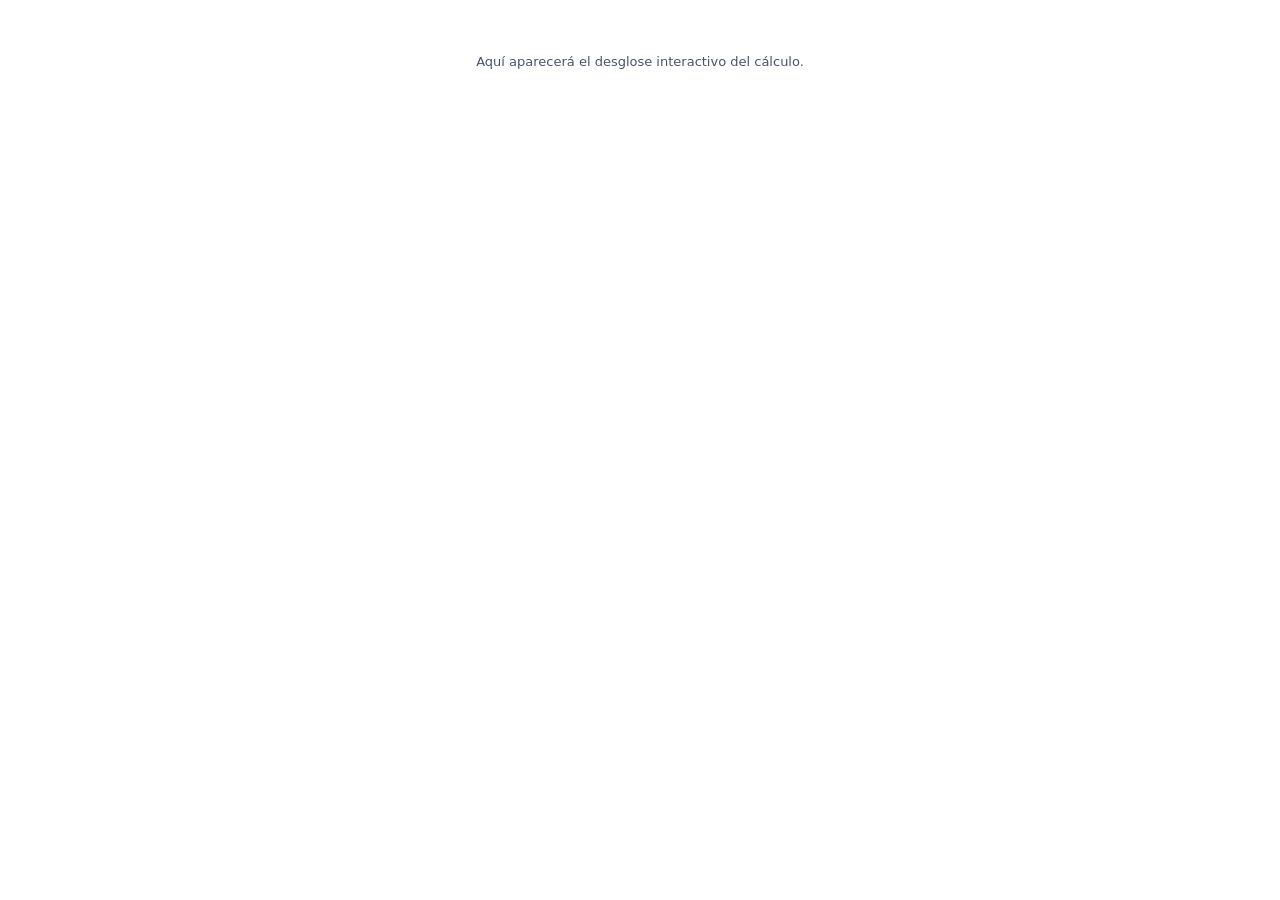
<file: integrallab/resources/steps/index.html>
<!DOCTYPE html>
<html lang="es">
<head>
    <meta charset="UTF-8">
    <meta name="viewport" content="width=device-width, initial-scale=1.0">
    <!-- Sin red: solo archivos locales y el puente de Qt. -->
    <meta http-equiv="Content-Security-Policy"
          content="default-src 'none'; script-src 'self' 'unsafe-inline' qrc:; style-src 'self' 'unsafe-inline'; img-src 'self' data:; font-src 'self' data:;">
    <title>IntegralLab - Desglose paso a paso</title>
    <link rel="stylesheet" href="steps.css">
    <script>
        // Configuración de MathJax 3 antes de cargarlo (ver docs/DESGLOSE_INTERACTIVO.md).
        window.MathJax = {
            loader: { load: [] },
            tex: { packages: { "[+]": ["html"] } },   // \class{step-ID}{...} → atributo class en el SVG
            svg: { fontCache: "local" },             // cada fórmula lleva sus glifos (tex2svgPromise no adjunta la caché global)
            options: { enableMenu: false },          // sin menú contextual ni enlaces externos
            startup: {
                typeset: false,
                ready: function () {
                    MathJax.startup.defaultReady();
                    MathJax.startup.promise.then(function () { window.IntegralSteps && IntegralSteps.mathReady(); });
                }
            }
        };
    </script>
    <!-- MathJax 3.2.2 (Apache-2.0) empaquetado sin conexión: resources/mathjax/LICENSE_MATHJAX.txt -->
    <script src="../mathjax/tex-svg-full.js" async></script>
    <script src="qrc:///qtwebchannel/qwebchannel.js"></script>
    <script src="steps.js"></script>
</head>
<body>
<header id="summary" hidden>
    <div class="summary-text">
        <h1 id="summary-title"></h1>
        <p id="summary-meta"></p>
    </div>
    <div class="summary-actions">
        <button type="button" id="expand-all">Desplegar todo</button>
        <button type="button" id="collapse-all">Plegar todo</button>
    </div>
</header>
<p id="hint" hidden>Toca las partes resaltadas de una fórmula para ver cómo se obtuvieron.</p>
<main id="steps" aria-live="polite"></main>
<p id="empty">Aquí aparecerá el desglose interactivo del cálculo.</p>
</body>
</html>
</file>
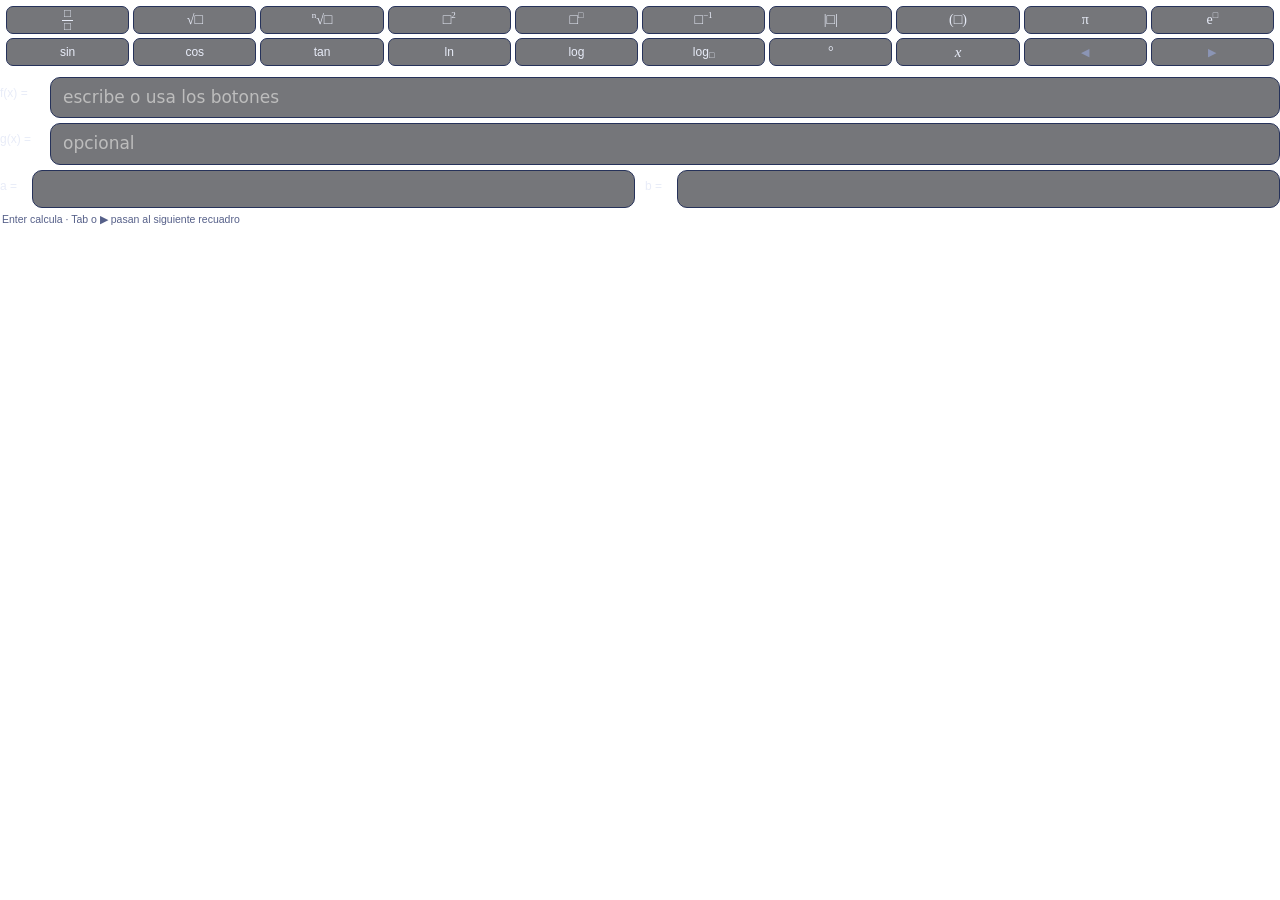
<file: integrallab/resources/visual_input/index.html>
<!DOCTYPE html>
<html lang="es">
<head>
    <meta charset="UTF-8">
    <meta name="viewport" content="width=device-width, initial-scale=1.0">
    <title>IntegralLab - Editor visual de fórmulas</title>
    <link rel="stylesheet" href="visual_input.css">
    <!-- MathLive (MIT) empaquetado sin conexión: resources/mathlive/LICENSE_MATHLIVE.txt -->
    <script src="../mathlive/mathlive.min.js"></script>
    <script src="qrc:///qtwebchannel/qwebchannel.js"></script>
</head>
<body>
<div id="editor">
    <div class="toolbar" role="toolbar" aria-label="Plantillas de fórmulas">
        <div class="tool-row">
            <button class="tool" data-insert="\frac{#@}{#?}" title="Fracción (tecla /)" aria-label="Fracción">
                <span class="frac"><span>□</span><span>□</span></span></button>
            <button class="tool" data-insert="\sqrt{#@}" title="Raíz cuadrada" aria-label="Raíz cuadrada">√□</button>
            <button class="tool" data-insert="\sqrt[#?]{#@}" title="Raíz n-ésima" aria-label="Raíz n-ésima"><sup>n</sup>√□</button>
            <button class="tool" data-insert="#@^{2}" title="Al cuadrado" aria-label="Al cuadrado">□<sup>2</sup></button>
            <button class="tool" data-insert="#@^{#?}" title="Potencia (tecla ^)" aria-label="Potencia">□<sup>□</sup></button>
            <button class="tool" data-insert="#@^{-1}" title="Inversa: sin⁻¹ es arcoseno; x⁻¹ es 1/x" aria-label="Inversa">□<sup>−1</sup></button>
            <button class="tool" data-insert="\left|#@\right|" title="Valor absoluto" aria-label="Valor absoluto">|□|</button>
            <button class="tool" data-insert="\left(#@\right)" title="Paréntesis" aria-label="Paréntesis">(□)</button>
            <button class="tool" data-insert="\pi" title="Número pi" aria-label="Pi">π</button>
            <button class="tool" data-insert="e^{#?}" title="Exponencial" aria-label="Exponencial">e<sup>□</sup></button>
        </div>
        <div class="tool-row">
            <button class="tool fn" data-insert="\sin\left(#@\right)" title="Seno" aria-label="Seno">sin</button>
            <button class="tool fn" data-insert="\cos\left(#@\right)" title="Coseno" aria-label="Coseno">cos</button>
            <button class="tool fn" data-insert="\tan\left(#@\right)" title="Tangente" aria-label="Tangente">tan</button>
            <button class="tool fn" data-insert="\ln\left(#@\right)" title="Logaritmo natural" aria-label="Logaritmo natural">ln</button>
            <button class="tool fn" data-insert="\log\left(#@\right)" title="Logaritmo en base 10 (como en la calculadora)" aria-label="Logaritmo en base 10">log</button>
            <button class="tool fn" data-insert="\log_{#?}\left(#@\right)" title="Logaritmo con base" aria-label="Logaritmo con base">log<sub>□</sub></button>
            <button class="tool" data-insert="^{\circ}" title="Grados (30° = π/6)" aria-label="Grados">°</button>
            <button class="tool var" data-insert="x" title="Variable x" aria-label="Variable x">x</button>
            <button class="tool nav" data-command="moveToPreviousChar" title="Mover a la izquierda" aria-label="Izquierda">◀</button>
            <button class="tool nav" data-command="moveToNextChar" title="Mover a la derecha (salir del denominador o del exponente)" aria-label="Derecha">▶</button>
        </div>
    </div>

    <div class="field-row">
        <label for="mf-f">f(x) =</label>
        <div class="field-col">
            <math-field id="mf-f" data-field="f" placeholder="\text{escribe o usa los botones}"></math-field>
            <div class="status" id="status-f" aria-live="polite"></div>
        </div>
    </div>
    <div class="field-row">
        <label for="mf-g">g(x) =</label>
        <div class="field-col">
            <math-field id="mf-g" data-field="g" placeholder="\text{opcional}"></math-field>
            <div class="status" id="status-g" aria-live="polite"></div>
        </div>
    </div>
    <div class="field-row limits">
        <label for="mf-a">a =</label>
        <div class="field-col">
            <math-field id="mf-a" data-field="a" class="small"></math-field>
            <div class="status" id="status-a" aria-live="polite"></div>
        </div>
        <label for="mf-b" class="second">b =</label>
        <div class="field-col">
            <math-field id="mf-b" data-field="b" class="small"></math-field>
            <div class="status" id="status-b" aria-live="polite"></div>
        </div>
    </div>
    <div class="hint">Enter calcula · Tab o ▶ pasan al siguiente recuadro</div>
</div>
<script src="visual_input.js"></script>
</body>
</html>
</file>
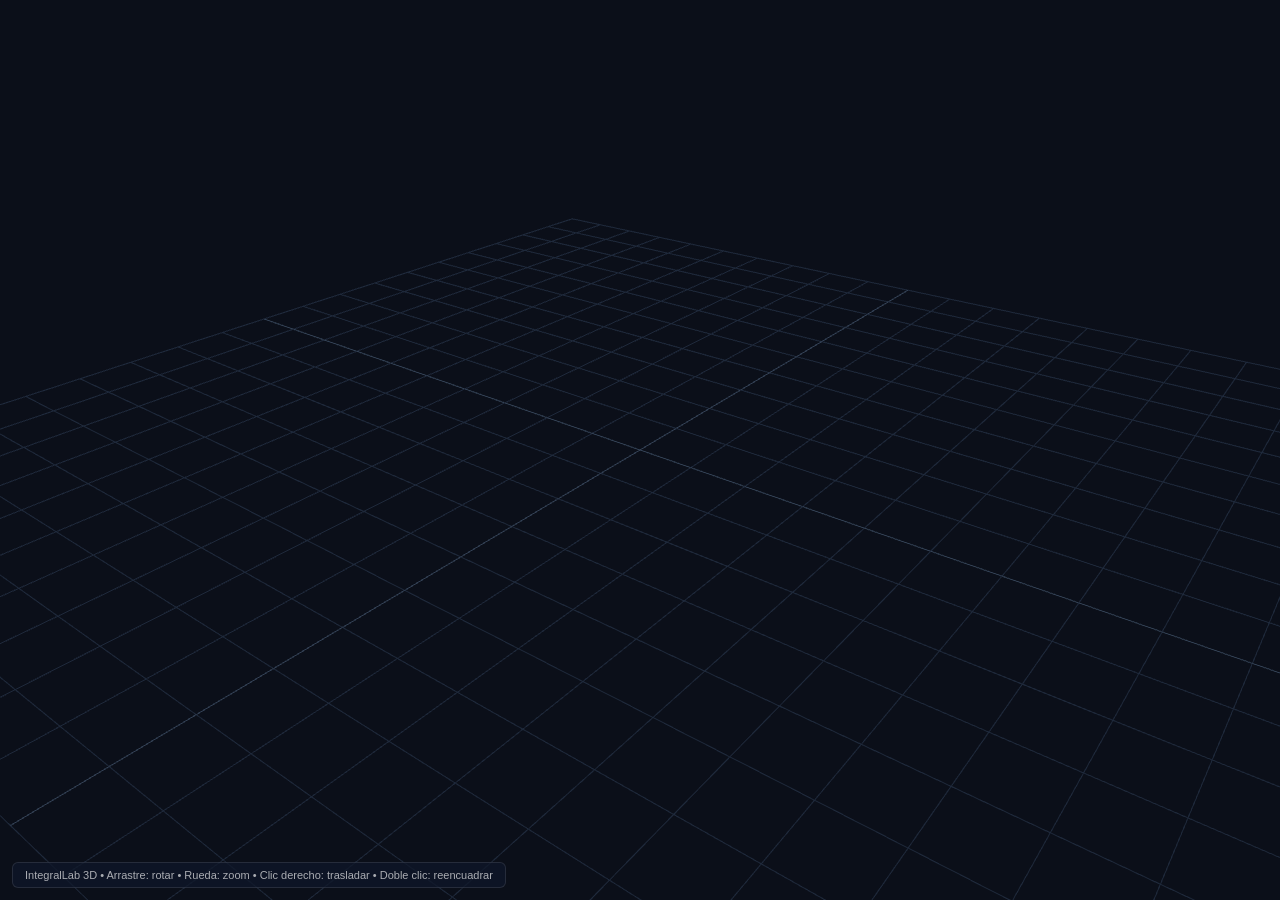
<file: integrallab/resources/threejs_bundle.html>
<!DOCTYPE html>
<html lang="es">
<head>
    <meta charset="UTF-8">
    <meta name="viewport" content="width=device-width, initial-scale=1.0">
    <title>IntegralLab - Visualizador 3D Three.js</title>
    <style>
        * {
            margin: 0;
            padding: 0;
            box-sizing: border-box;
        }
        html, body {
            width: 100%;
            height: 100%;
            overflow: hidden;
            background: #0B0F19; /* Fondo temático oscuro Glass/Dark */
            font-family: -apple-system, BlinkMacSystemFont, "Segoe UI", Roboto, sans-serif;
        }
        #canvas-container {
            width: 100%;
            height: 100%;
            position: absolute;
            top: 0;
            left: 0;
        }
        #hud-overlay {
            position: absolute;
            bottom: 12px;
            left: 12px;
            color: rgba(255, 255, 255, 0.65);
            font-size: 11px;
            background: rgba(15, 23, 42, 0.75);
            padding: 6px 12px;
            border-radius: 6px;
            border: 1px solid rgba(255, 255, 255, 0.1);
            pointer-events: none;
        }
        #fallback {
            display: none;
            position: absolute;
            inset: 0;
            align-items: center;
            justify-content: center;
            text-align: center;
            padding: 32px;
            color: #E8ECF8;
            font-size: 14px;
            line-height: 1.5;
        }
        #fallback small { color: #8B95B5; display: block; margin-top: 8px; font-size: 11px; }
    </style>
</head>
<body>
    <div id="canvas-container"></div>
    <div id="hud-overlay">IntegralLab 3D • Arrastre: rotar • Rueda: zoom • Clic derecho: trasladar • Doble clic: reencuadrar</div>
    <div id="fallback"><div>No se pudo iniciar WebGL en este equipo.<br>IntegralLab usará el motor Matplotlib.<small id="fallback-reason"></small></div></div>

    <script type="importmap">
    {
        "imports": {
            "three": "./js/three.module.min.js",
            "three/addons/controls/OrbitControls.js": "./js/OrbitControls.js"
        }
    }
    </script>

    <script type="module">
        import * as THREE from 'three';
        import { OrbitControls } from 'three/addons/controls/OrbitControls.js';

        // ────────────────────────────────────────────────────────────────────────
        // 0. Estado consultable desde Python ANTES de crear el contexto WebGL.
        //    Si WebGL no existe (GPU en lista negra, VM, escritorio remoto), Python
        //    lo sabe por status() y cambia al motor Matplotlib en vez de mostrar
        //    una vista negra sin explicación.
        // ────────────────────────────────────────────────────────────────────────
        const status = { ok: false, reason: 'inicializando', renderer: '' };
        window.IntegralLab3D = { status: () => JSON.stringify(status) };

        function showFallback(reason) {
            const box = document.getElementById('fallback');
            document.getElementById('fallback-reason').textContent = reason || '';
            box.style.display = 'flex';
            document.getElementById('hud-overlay').style.display = 'none';
        }

        function init() {
            const container = document.getElementById('canvas-container');
            const scene = new THREE.Scene();
            scene.background = new THREE.Color(0x0b0f19);

            const camera = new THREE.PerspectiveCamera(45, window.innerWidth / window.innerHeight, 0.1, 2000);
            camera.position.set(10, 8, 12);

            // Lanza una excepción si no hay WebGL: la captura el bloque try de abajo.
            const renderer = new THREE.WebGLRenderer({ antialias: true, powerPreference: 'high-performance' });
            const baseDPR = Math.min(window.devicePixelRatio || 1, 2);
            renderer.setPixelRatio(baseDPR);
            renderer.setSize(window.innerWidth, window.innerHeight);
            renderer.toneMapping = THREE.ACESFilmicToneMapping;
            renderer.toneMappingExposure = 1.1;
            container.appendChild(renderer.domElement);
            try {
                const gl = renderer.getContext();
                const dbg = gl.getExtension('WEBGL_debug_renderer_info');
                status.renderer = dbg ? gl.getParameter(dbg.UNMASKED_RENDERER_WEBGL) : gl.getParameter(gl.RENDERER);
            } catch (e) { /* solo informativo */ }

            // ────────────────────────────────────────────────────────────────────
            // 1. Controles y render bajo demanda
            //    Antes se renderizaba a 60 FPS siempre, aunque nada cambiara. Ahora
            //    solo se dibuja cuando la cámara se mueve, hay inercia (damping),
            //    auto-rotación o un sólido nuevo: en reposo el coste es cero.
            // ────────────────────────────────────────────────────────────────────
            const controls = new OrbitControls(camera, renderer.domElement);
            controls.enableDamping = true;
            controls.dampingFactor = 0.08;
            controls.autoRotateSpeed = 1.0;
            controls.minDistance = 0.05;
            controls.maxDistance = 500;
            controls.target.set(0, 0, 0);

            const prefs = { autoRotate: true };
            controls.autoRotate = prefs.autoRotate;

            let renderRequested = false;
            let frames = 0;
            function requestRender() {
                if (!renderRequested) {
                    renderRequested = true;
                    requestAnimationFrame(frame);
                }
            }
            function frame() {
                renderRequested = false;
                controls.update();          // emite 'change' (y pide otro frame) mientras haya inercia
                renderer.render(scene, camera);
                frames++;
                if (controls.autoRotate) requestRender();
            }
            controls.addEventListener('change', requestRender);

            // Resolución adaptativa: en pantallas HiDPI se dibuja a 1x mientras el
            // usuario arrastra (4 veces menos píxeles) y se restaura al soltar.
            let interacting = false;
            let restoreTimer = null;
            controls.addEventListener('start', () => {
                interacting = true;
                controls.autoRotate = false;
                if (restoreTimer) { clearTimeout(restoreTimer); restoreTimer = null; }
                if (baseDPR > 1 && renderer.getPixelRatio() !== 1) renderer.setPixelRatio(1);
                requestRender();
            });
            controls.addEventListener('end', () => {
                interacting = false;
                if (baseDPR > 1) {
                    restoreTimer = setTimeout(() => {
                        if (!interacting) { renderer.setPixelRatio(baseDPR); requestRender(); }
                    }, 300);
                }
            });

            // ────────────────────────────────────────────────────────────────────
            // 2. Iluminación y grilla
            // ────────────────────────────────────────────────────────────────────
            scene.add(new THREE.AmbientLight(0xffffff, 0.45));
            const dirLight1 = new THREE.DirectionalLight(0xffffff, 0.95);
            dirLight1.position.set(15, 25, 20);
            scene.add(dirLight1);
            const dirLight2 = new THREE.DirectionalLight(0x5ce1ff, 0.55);
            dirLight2.position.set(-15, -10, -15);
            scene.add(dirLight2);

            let gridHelper = new THREE.GridHelper(20, 20, 0x334155, 0x1e293b);
            scene.add(gridHelper);

            function updateGrid(box, maxDim) {
                // La grilla va como "piso" BAJO el sólido y centrada en él. Antes quedaba
                // fija en y = 0 y centrada en el origen: cortaba el sólido por la mitad y
                // no aparecía bajo sólidos desplazados.
                scene.remove(gridHelper);
                gridHelper.geometry.dispose();
                gridHelper.material.dispose();
                const gridSize = Math.max(Math.ceil(maxDim * 2.5), 1);
                const divisions = Math.min(Math.max(Math.ceil(gridSize / 2), 10), 40);
                gridHelper = new THREE.GridHelper(gridSize, divisions, 0x334155, 0x1e293b);
                const center = box.getCenter(new THREE.Vector3());
                gridHelper.position.set(center.x, box.min.y - 0.02 * maxDim, center.z);
                scene.add(gridHelper);
            }

            // ────────────────────────────────────────────────────────────────────
            // 3. Geometría a partir de la malla de Python
            // ────────────────────────────────────────────────────────────────────
            let solidGroup = new THREE.Group();
            scene.add(solidGroup);
            let lastData = null;

            function decodeFloat32(b64) {
                // Formato binario: float32 little-endian intercalado x, y, z codificado en base64.
                const bin = atob(b64);
                const bytes = new Uint8Array(bin.length);
                for (let i = 0; i < bin.length; i++) bytes[i] = bin.charCodeAt(i);
                return new Float32Array(bytes.buffer);
            }

            function readPositions(grid) {
                if (grid.positions_b64) return decodeFloat32(grid.positions_b64);
                if (!grid.x || !grid.y || !grid.z) return null;
                // Formato JSON antiguo (listas x, y, z): se mantiene por compatibilidad.
                const n = grid.x.length;
                const out = new Float32Array(n * 3);
                for (let i = 0; i < n; i++) {
                    out[i * 3] = grid.x[i];
                    out[i * 3 + 1] = grid.y[i];
                    out[i * 3 + 2] = grid.z[i];
                }
                return out;
            }

            /**
             * Superficie de revolución indexada (filas = perfil, columnas = ángulo).
             * Si la última columna repite la primera (θ = 0 y θ = 2π), se suelda: así las
             * normales son continuas y desaparece la costura visible en el sombreado.
             */
            function buildSurface(grid) {
                if (!grid) return null;
                const rows = grid.rows | 0;
                const cols = grid.cols | 0;
                const src = readPositions(grid);
                if (!src || rows < 2 || cols < 2 || src.length !== rows * cols * 3) return null;

                let span = 0;
                for (let k = 0; k < src.length; k++) span = Math.max(span, Math.abs(src[k]));
                const tol = 1e-5 * Math.max(1, span);
                let duplicatedSeam = cols > 2;
                for (let i = 0; i < rows && duplicatedSeam; i++) {
                    const a = (i * cols) * 3;
                    const b = (i * cols + cols - 1) * 3;
                    for (let c = 0; c < 3; c++) {
                        if (Math.abs(src[a + c] - src[b + c]) > tol) { duplicatedSeam = false; break; }
                    }
                }
                const uc = duplicatedSeam ? cols - 1 : cols;

                const pos = new Float32Array(rows * uc * 3);
                for (let i = 0; i < rows; i++) {
                    pos.set(src.subarray(i * cols * 3, (i * cols + uc) * 3), i * uc * 3);
                }
                const numQuadsJ = duplicatedSeam ? uc : uc - 1;
                const IndexArray = rows * uc > 65535 ? Uint32Array : Uint16Array;
                const idx = new IndexArray((rows - 1) * numQuadsJ * 6);
                let k = 0;
                for (let i = 0; i < rows - 1; i++) {
                    for (let j = 0; j < numQuadsJ; j++) {
                        const jn = duplicatedSeam ? (j + 1) % uc : j + 1;
                        const v00 = i * uc + j, v01 = i * uc + jn;
                        const v10 = (i + 1) * uc + j, v11 = (i + 1) * uc + jn;
                        idx[k++] = v00; idx[k++] = v10; idx[k++] = v01;
                        idx[k++] = v01; idx[k++] = v10; idx[k++] = v11;
                    }
                }
                const geometry = new THREE.BufferGeometry();
                geometry.setAttribute('position', new THREE.BufferAttribute(pos, 3));
                geometry.setIndex(new THREE.BufferAttribute(idx, 1));
                geometry.computeVertexNormals();
                return { geometry, pos, rows, uc, duplicatedSeam };
            }

            /**
             * Tapa del anillo r (r = 0 → extremo a; r = filas-1 → extremo b): une el anillo de
             * la superficie exterior con el de la interior (corona circular o pared cilíndrica)
             * o, sin superficie interior y con eje horizontal, con el centro del eje (disco).
             * Antes el sólido se veía hueco, sin caras en los extremos. Solo reutiliza vértices
             * que ya envió Python; no recalcula nada de la geometría matemática.
             * Devuelve { geometry, radius } (radius = distancia media del anillo al eje).
             */
            function buildCap(outer, inner, axis, r) {
                if (!outer || !axis) return null;
                if (inner && (inner.rows !== outer.rows || inner.uc !== outer.uc)) return null;
                if (!inner && axis.orientation !== 'horizontal') return null;
                const uc = outer.uc;
                const numCapQuads = outer.duplicatedSeam ? uc : uc - 1;
                const verts = new Float32Array(2 * uc * 3);
                const idx = new (2 * uc > 65535 ? Uint32Array : Uint16Array)(numCapQuads * 6);
                let vk = 0, ik = 0, radius = 0;
                for (let j = 0; j < uc; j++) {
                    const o = (r * uc + j) * 3;
                    const x = outer.pos[o], y = outer.pos[o + 1], z = outer.pos[o + 2];
                    verts[vk++] = x; verts[vk++] = y; verts[vk++] = z;
                    radius += axis.orientation === 'horizontal'
                        ? Math.hypot(y - axis.position, z) : Math.hypot(x - axis.position, z);
                }
                for (let j = 0; j < uc; j++) {
                    if (inner) {
                        const o = (r * uc + j) * 3;
                        verts[vk++] = inner.pos[o]; verts[vk++] = inner.pos[o + 1]; verts[vk++] = inner.pos[o + 2];
                    } else {
                        verts[vk++] = outer.pos[(r * uc) * 3]; verts[vk++] = axis.position; verts[vk++] = 0;
                    }
                }
                for (let j = 0; j < numCapQuads; j++) {
                    const jn = outer.duplicatedSeam ? (j + 1) % uc : j + 1;
                    const a = j, b = jn, c = uc + j, d = uc + jn;
                    idx[ik++] = a; idx[ik++] = c; idx[ik++] = b;
                    idx[ik++] = b; idx[ik++] = c; idx[ik++] = d;
                }
                const geometry = new THREE.BufferGeometry();
                geometry.setAttribute('position', new THREE.BufferAttribute(verts, 3));
                geometry.setIndex(new THREE.BufferAttribute(idx, 1));
                geometry.computeVertexNormals();
                return { geometry, radius: radius / uc };
            }

            function colorOf(hex, fallback) {
                try { return new THREE.Color(hex || fallback); } catch (e) { return new THREE.Color(fallback); }
            }

            function renderSolidMesh(data) {
                clearCanvas();
                lastData = data || null;
                if (!data) { requestRender(); return; }
                const alpha = (typeof data.alpha === 'number') ? data.alpha : 0.6;

                const outer = buildSurface(data.outer);
                const inner = buildSurface(data.inner);

                // Dos materiales con significado: "envolvente" (cian, translúcido, sin escribir
                // profundidad) y "hueco" (rosa, más opaco, escribe profundidad y se dibuja
                // primero). Antes la superficie interior tapaba a la exterior y, con eje vertical,
                // la base del sólido salía rosa como si fuera un hueco.
                const hullMat = new THREE.MeshStandardMaterial({
                    color: colorOf(data.color_outer, '#5CE1FF'),
                    roughness: 0.55, metalness: 0.05,
                    transparent: true, opacity: alpha,
                    side: THREE.DoubleSide, depthWrite: false,
                });
                const holeMat = new THREE.MeshStandardMaterial({
                    color: colorOf(data.color_inner, '#FF6B8A'),
                    roughness: 0.55, metalness: 0.05,
                    transparent: true, opacity: Math.min(alpha + 0.25, 0.92),
                    side: THREE.DoubleSide, depthWrite: true,
                });
                const addMesh = (geometry, material, order) => {
                    const mesh = new THREE.Mesh(geometry, material);
                    mesh.renderOrder = order;
                    solidGroup.add(mesh);
                };
                const axis = data.axis || null;
                const vertical = !!axis && axis.orientation === 'vertical';

                // Eje horizontal: la superficie interior es el hueco de la arandela.
                // Eje vertical: "outer"/"inner" son el techo y la base (ambos exteriores) y el
                // hueco es la pared cilíndrica más cercana al eje.
                if (inner) addMesh(inner.geometry, vertical ? hullMat : holeMat, vertical ? 2 : 1);
                if (outer) {
                    addMesh(outer.geometry, hullMat, 2);
                    const caps = [buildCap(outer, inner, axis, 0), buildCap(outer, inner, axis, outer.rows - 1)]
                        .filter(Boolean);
                    const minRadius = Math.min(...caps.map(c => c.radius));
                    for (const cap of caps) {
                        const isHoleWall = vertical && caps.length === 2 && cap.radius === minRadius
                            && cap.radius > 1e-6;
                        addMesh(cap.geometry, isHoleWall ? holeMat : hullMat, isHoleWall ? 1 : 2);
                    }
                }

                const box = new THREE.Box3().setFromObject(solidGroup);
                const size = box.isEmpty() ? new THREE.Vector3(2, 2, 2) : box.getSize(new THREE.Vector3());
                const maxDim = Math.max(size.x, size.y, size.z, 1e-3);

                if (data.axis_line) {
                    const ax = data.axis_line.x || [], ay = data.axis_line.y || [], az = data.axis_line.z || [];
                    const pts = [];
                    for (let i = 0; i < ax.length; i++) pts.push(new THREE.Vector3(ax[i], ay[i], az[i]));
                    if (pts.length >= 2) {
                        const lineGeom = new THREE.BufferGeometry().setFromPoints(pts);
                        const lineMat = new THREE.LineDashedMaterial({
                            color: 0xffa500, dashSize: maxDim * 0.04, gapSize: maxDim * 0.02,
                        });
                        const axisLine = new THREE.Line(lineGeom, lineMat);
                        axisLine.computeLineDistances();
                        axisLine.renderOrder = 3;
                        solidGroup.add(axisLine);
                    }
                }

                // Un sólido nuevo encuadra la cámara y retoma el giro automático; un cuadro de un
                // deslizador (fit_camera: false) conserva la cámara y no vuelve a girar la vista.
                if (data.fit_camera !== false) {
                    fitCameraToObject(solidGroup);
                    controls.autoRotate = prefs.autoRotate;
                }
                requestRender();
            }

            function clearCanvas() {
                const materials = new Set();
                while (solidGroup.children.length > 0) {
                    const obj = solidGroup.children[0];
                    if (obj.geometry) obj.geometry.dispose();
                    if (obj.material) {
                        (Array.isArray(obj.material) ? obj.material : [obj.material]).forEach(m => materials.add(m));
                    }
                    solidGroup.remove(obj);
                }
                materials.forEach(m => m.dispose());
                requestRender();
            }

            function fitCameraToObject(object) {
                const box = new THREE.Box3().setFromObject(object);
                if (box.isEmpty()) return;
                const center = box.getCenter(new THREE.Vector3());
                const size = box.getSize(new THREE.Vector3());
                const maxDim = Math.max(size.x, size.y, size.z, 1e-3);

                camera.near = maxDim * 0.001;
                camera.far = maxDim * 200;
                camera.updateProjectionMatrix();

                // Los límites de zoom escalan con el sólido. Antes eran fijos (0.5–500): con
                // f = x² en [0, 30] (radio 900) la cámara quedaba recortada a 500, DENTRO del sólido.
                controls.minDistance = maxDim * 0.02;
                controls.maxDistance = maxDim * 50;

                controls.target.copy(center);
                const distance = maxDim * 2.2;
                camera.position.set(center.x + distance * 0.7, center.y + distance * 0.5, center.z + distance * 0.8);
                camera.lookAt(center);
                controls.update();
                updateGrid(box, maxDim);
                requestRender();
            }

            function onResize() {
                camera.aspect = Math.max(window.innerWidth, 1) / Math.max(window.innerHeight, 1);
                camera.updateProjectionMatrix();
                renderer.setSize(window.innerWidth, window.innerHeight);
                requestRender();
            }
            window.addEventListener('resize', onResize);
            renderer.domElement.addEventListener('dblclick', () => fitCameraToObject(solidGroup));

            // Pérdida de contexto (driver reiniciado, GPU saturada): se informa a Python.
            renderer.domElement.addEventListener('webglcontextlost', (ev) => {
                ev.preventDefault();
                status.ok = false;
                status.reason = 'Se perdió el contexto WebGL.';
            });
            renderer.domElement.addEventListener('webglcontextrestored', () => {
                status.ok = true;
                status.reason = '';
                if (lastData) renderSolidMesh(lastData);
            });

            // ────────────────────────────────────────────────────────────────────
            // 4. API global para PySide6 (QWebEngineView.runJavaScript)
            // ────────────────────────────────────────────────────────────────────
            window.IntegralLab3D = {
                status: () => JSON.stringify(status),
                renderSolid: (data) => {
                    renderSolidMesh(data);
                    return JSON.stringify({ ok: status.ok, reason: status.reason, meshes: solidGroup.children.length });
                },
                clearCanvas: () => { lastData = null; clearCanvas(); },
                setAutoRotate: (enabled) => {
                    prefs.autoRotate = Boolean(enabled);
                    controls.autoRotate = prefs.autoRotate;
                    requestRender();
                },
                zoom: (factor) => {
                    // Acerca o aleja respecto al objetivo de la cámara (antes era respecto al
                    // origen del mundo: con sólidos desplazados el zoom se salía del objeto).
                    const offset = camera.position.clone().sub(controls.target).multiplyScalar(factor);
                    camera.position.copy(controls.target).add(offset);
                    controls.update();
                    requestRender();
                },
                fitCamera: () => fitCameraToObject(solidGroup),
                getSolidGroup: () => solidGroup,
                getMeshCount: () => solidGroup.children.length,
                stats: () => JSON.stringify({
                    geometries: renderer.info.memory.geometries,
                    textures: renderer.info.memory.textures,
                    programs: (renderer.info.programs || []).length,
                    sceneChildren: scene.children.length,
                    frames: frames,
                    pixelRatio: renderer.getPixelRatio(),
                }),
            };
            requestRender();
        }

        try {
            init();
            status.ok = true;
            status.reason = '';
        } catch (err) {
            status.ok = false;
            status.reason = String((err && err.message) || err);
            showFallback(status.reason);
            console.error('IntegralLab3D: WebGL no disponible: ' + status.reason);
        }
    </script>
</body>
</html>
</file>
<file: integrallab/resources/steps/steps.css>
/* Desglose paso a paso (pestaña «Desarrollo», vista interactiva). Mismos colores que la vista
   imprimible para que el cambio entre vistas no sorprenda. */
:root {
    --paper: #ffffff;
    --ink: #0f172a;
    --muted: #475569;
    --line: #e2e8f0;
    --card: #ffffff;
    --card-nested: #f8fafc;
    --accent: #2563eb;
    --accent-soft: rgba(37, 99, 235, 0.12);
    --accent-strong: #1d4ed8;
    --flash: rgba(250, 204, 21, 0.45);
    --head: #1e3a8a;
    --head-ink: #ffffff;
    --head-muted: #dbeafe;
    --ok: #047857;
}

* { box-sizing: border-box; }

html, body {
    margin: 0;
    background: var(--paper);
    color: var(--ink);
    font: 13px/1.5 "Segoe UI", system-ui, -apple-system, "Helvetica Neue", Arial, sans-serif;
}

body { padding: 12px 14px 24px; }

#summary {
    display: flex;
    gap: 12px;
    align-items: center;
    justify-content: space-between;
    background: var(--head);
    color: var(--head-ink);
    border-radius: 10px;
    padding: 12px 14px;
    margin-bottom: 10px;
}
#summary[hidden] { display: none; }
#summary h1 { font-size: 16px; margin: 0; }
#summary p { margin: 2px 0 0; color: var(--head-muted); font-size: 12px; }
.summary-actions { display: flex; gap: 6px; flex-wrap: wrap; }
.summary-actions button, .how {
    font: inherit;
    border: 1px solid transparent;
    border-radius: 8px;
    padding: 5px 10px;
    cursor: pointer;
}
.summary-actions button { background: rgba(255, 255, 255, 0.14); color: var(--head-ink); }
.summary-actions button:hover { background: rgba(255, 255, 255, 0.24); }

#hint { color: var(--muted); margin: 0 0 10px; font-size: 12px; }
#empty { color: var(--muted); text-align: center; margin-top: 40px; }

.step {
    background: var(--card);
    border: 1px solid var(--line);
    border-radius: 10px;
    padding: 10px 12px;
    margin: 0 0 10px;
    transition: box-shadow 0.25s ease, background-color 0.6s ease;
}
.step .step { background: var(--card-nested); margin: 8px 0 0; }
.step.flash { background-color: var(--flash); }

.step-title { margin: 0; font-size: 13px; color: var(--accent-strong); font-weight: 700; }
.step-expl { margin: 3px 0 0; color: var(--muted); font-size: 12px; white-space: pre-line; }

.formula {
    margin: 8px 0 0;
    padding: 6px 8px;
    border-left: 4px solid var(--accent);
    background: var(--card-nested);
    border-radius: 0 6px 6px 0;
    overflow-x: auto;
    overflow-y: hidden;
}
.step .step .formula { background: var(--card); }
.formula mjx-container { margin: 4px 0 !important; }
.formula .raw { font-family: Consolas, "DejaVu Sans Mono", monospace; white-space: pre-wrap; }

/* Partes clicables de una fórmula (\class{step-ID}{…} en el LaTeX). */
.formula .step-anchor { cursor: pointer; color: var(--accent); }
.formula .step-anchor:hover, .formula .step-anchor:focus { color: var(--accent-strong); outline: none; }
.formula .step-anchor:hover > *, .formula .step-anchor:focus > * { filter: drop-shadow(0 0 1.5px var(--accent-soft)); }
.formula .step-anchor.open { color: #b45309; }

.how {
    margin-top: 6px;
    background: var(--accent-soft);
    color: var(--accent-strong);
    font-size: 12px;
}
.how:hover { border-color: var(--accent); }
.how[aria-expanded="true"] { background: transparent; border-color: var(--line); color: var(--muted); }

.children { margin-left: 6px; padding-left: 8px; border-left: 2px dashed var(--line); }
.children[hidden], .step[hidden] { display: none; }

@media (prefers-reduced-motion: reduce) {
    .step { transition: none; }
}
</file>
<file: integrallab/resources/visual_input/visual_input.css>
/* Editor visual de fórmulas de IntegralLab: mismos tokens que ui/theme.py (Palette). */
:root {
    --void: #05070D;
    --ink: #0A0F1C;
    --panel: #101830;
    --edge: #26325A;
    --text: #E8ECF8;
    --muted: #8B95B5;
    --faint: #566089;
    --cyan: #5CE1FF;
    --violet: #9D8CFF;
    --rose: #FF6B8A;
}

* { box-sizing: border-box; margin: 0; padding: 0; }

html, body {
    background: transparent;
    color: var(--text);
    font-family: "Geist", "Segoe UI Variable", "Inter", "Segoe UI", sans-serif;
    font-size: 12px;
    overflow: hidden;
    user-select: none;
}

#editor { padding: 0 0 2px 0; display: flex; flex-direction: column; gap: 5px; }

/* ── Barra de plantillas (estilo GeoGebra / calculadora) ─────────────────── */
.toolbar {
    display: flex; flex-direction: column; gap: 4px;
    padding: 5px; border-radius: 10px;
    background: rgba(255, 255, 255, 0.03);
    border: 1px solid rgba(255, 255, 255, 0.07);
}
.tool-row { display: grid; grid-template-columns: repeat(10, 1fr); gap: 4px; }
.tool {
    height: 28px; min-width: 0;
    border-radius: 7px; border: 1px solid var(--edge);
    background: rgba(5, 7, 13, 0.55); color: var(--text);
    font-family: "Cambria Math", "STIX Two Math", "Times New Roman", serif;
    font-size: 14px; line-height: 1; cursor: pointer;
    display: flex; align-items: center; justify-content: center;
    white-space: nowrap; overflow: hidden;
}
.tool sup { font-size: 9px; position: relative; top: -5px; vertical-align: baseline; }
.tool sub { font-size: 9px; position: relative; top: 3px; vertical-align: baseline; }
.tool.fn { font-family: "Segoe UI", sans-serif; font-size: 12px; font-style: normal; }
.tool.var { font-style: italic; font-size: 15px; }
.tool.nav { color: var(--muted); font-size: 11px; }
.tool:hover { border-color: #3A4673; background: rgba(92, 225, 255, 0.10); }
.tool:active { background: rgba(92, 225, 255, 0.24); }
.tool:focus-visible { outline: 1px solid var(--cyan); }

.frac { display: inline-flex; flex-direction: column; align-items: center; font-size: 11.5px; line-height: 1.0; }
.frac > span:first-child { border-bottom: 1px solid currentColor; padding: 0 2px; }

/* ── Casillas ────────────────────────────────────────────────────────────── */
.field-row { display: flex; align-items: flex-start; gap: 6px; }
.field-row label {
    flex: 0 0 44px; padding-top: 9px;
    color: var(--text); font-size: 12px; white-space: nowrap;
}
.field-row.limits label { flex: 0 0 26px; }
.field-row.limits label.second { margin-left: 4px; }
.field-col { flex: 1 1 auto; min-width: 0; display: flex; flex-direction: column; gap: 2px; }

math-field {
    display: block; width: 100%;
    min-height: 34px; padding: 3px 8px;
    font-size: 17px;
    color: var(--text);
    background: rgba(5, 7, 13, 0.55);
    border: 1px solid var(--edge); border-radius: 10px;
    --caret-color: var(--cyan);
    --selection-background-color: rgba(92, 225, 255, 0.28);
    --selection-color: var(--text);
    --contains-highlight-background-color: rgba(92, 225, 255, 0.08);
    --placeholder-color: var(--violet);
    --placeholder-opacity: 0.9;
    --smart-fence-color: var(--muted);
    --primary-color: var(--cyan);
    outline: none;
}
math-field.small { font-size: 15px; }
math-field:hover { border-color: #3A4673; }
math-field:focus-within { border-color: var(--cyan); }
math-field.has-error { border-color: var(--rose); }
math-field::part(menu-toggle),
math-field::part(virtual-keyboard-toggle) { display: none; }
math-field::part(content) { padding: 2px 0; }

.status { min-height: 0; font-size: 11px; line-height: 1.3; color: var(--rose); }
.status:empty { display: none; }

.hint { color: var(--faint); font-size: 10.5px; padding: 0 2px; }
</file>
